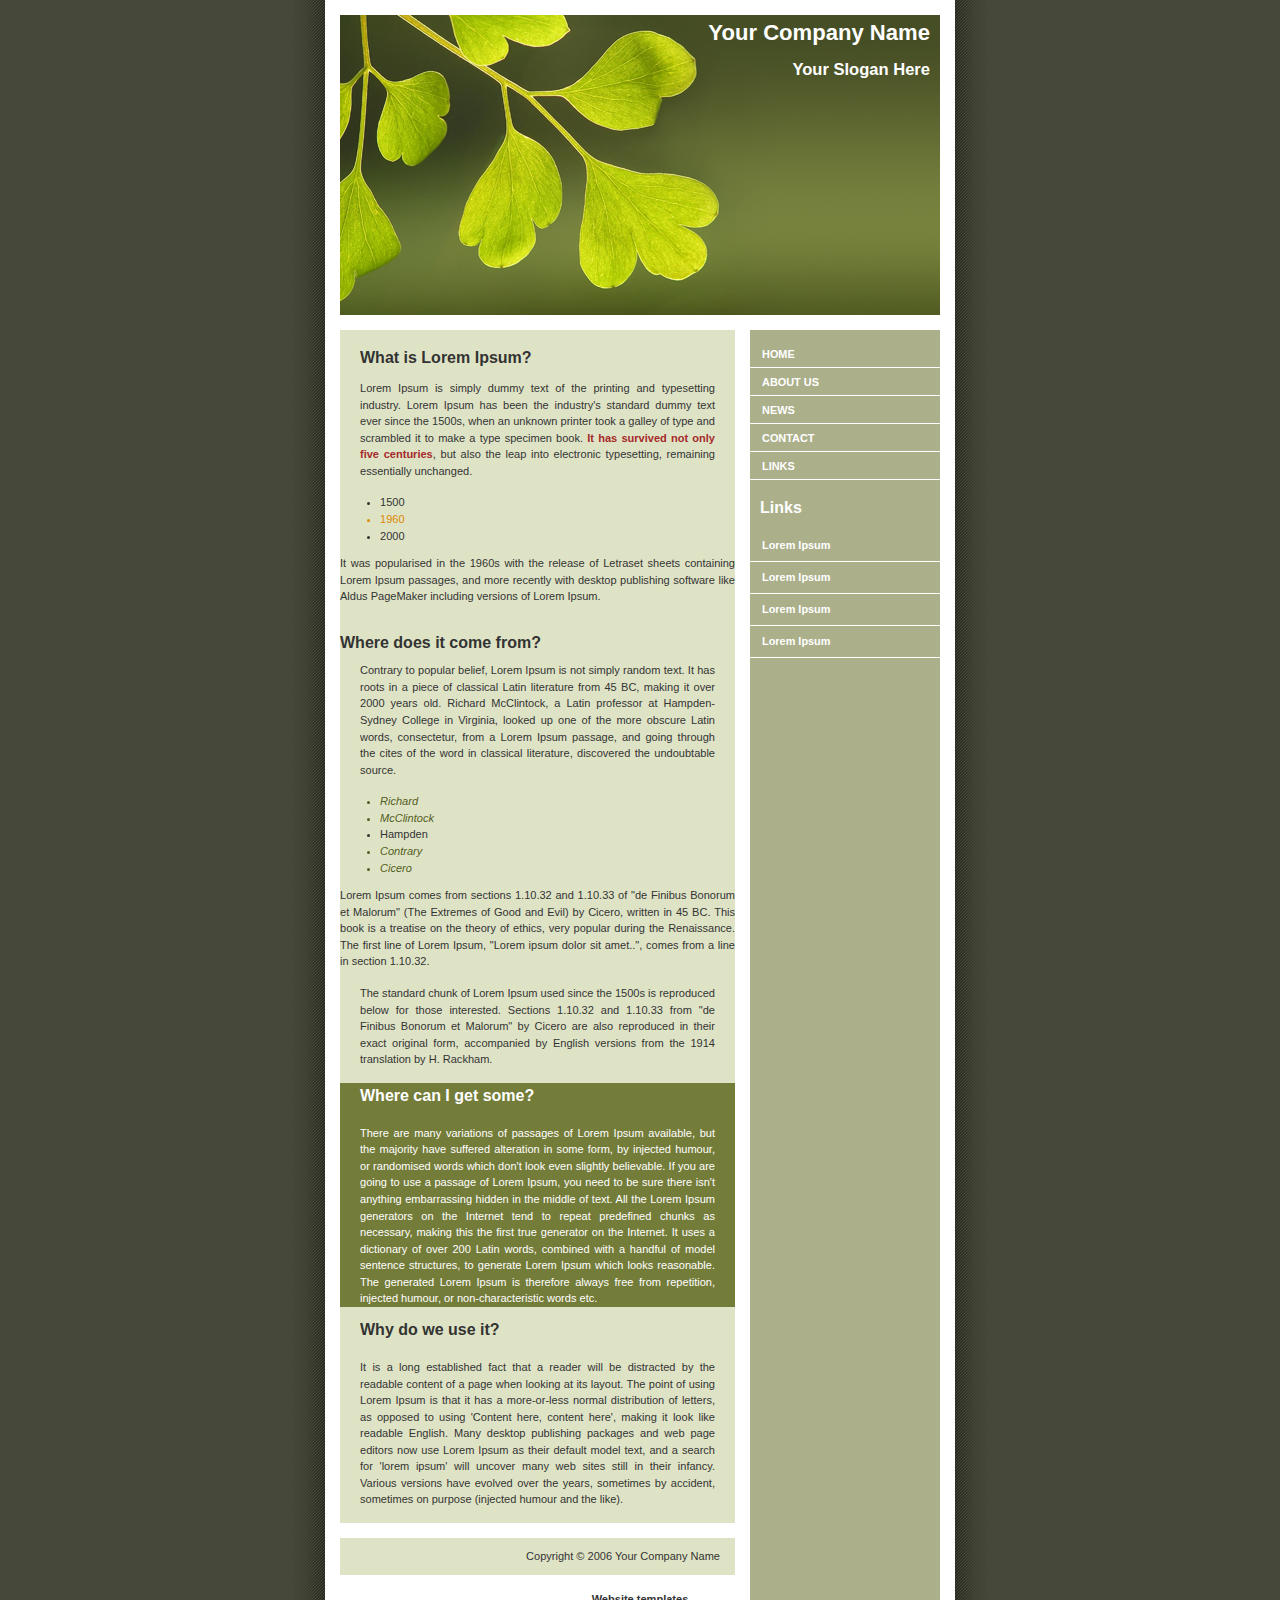
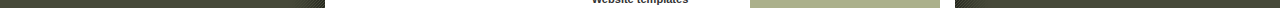
<file: Exercise_2_HP/index.html>
<!DOCTYPE html PUBLIC "-//W3C//DTD XHTML 1.0 Strict//EN"
	"http://www.w3.org/TR/xhtml1/DTD/xhtml1-strict.dtd">
<html xmlns="http://www.w3.org/1999/xhtml" xml:lang="en" >
<head>
	<meta http-equiv="content-type" content="text/html; charset=iso-8859-1" />
	<title>Your Company Name</title>
	<link rel="stylesheet" type="text/css" media="screen" href="style.css" />

	<!-- Your CSS goes here -->
	<style>

	</style>

</head>
<body>

	<div id="container">
		<div id="intro">
			<div id="pageHeader">
				<h1><span>Your Company Name</span></h1>
				<h2><span>Your Slogan Here</span></h2>
			</div>
		</div>

		<div id="supportingText">
			<div id="explanation">
				<h3><span>What is Lorem Ipsum?</span></h3>
				<p class="p1"><span>Lorem Ipsum is simply dummy text of the printing and typesetting industry. Lorem Ipsum has been the industry's standard dummy text ever since the 1500s, when an unknown printer took a galley of type and scrambled it to make a type specimen book. <span class="danger">It has survived not only five centuries</span>, but also the leap into electronic typesetting, remaining essentially unchanged. 
					<ul>
						<span class="years">
							<li>1500</li>
							<li class="strong">1960</li>
							<li>2000</li>
						</span>
					</ul>
					It was popularised in the 1960s with the release of Letraset sheets containing Lorem Ipsum passages, and more recently with desktop publishing software like Aldus PageMaker including versions of Lorem Ipsum.</span></p>
				</div>
				<div id="philosophy">
					<h3><span>Where does it come from?</span></h3>
					<p class="p1"><span>Contrary to popular belief, Lorem Ipsum is not simply random text. It has roots in a piece of classical Latin literature from 45 BC, making it over 2000 years old. Richard McClintock, a Latin professor at Hampden-Sydney College in Virginia, looked up one of the more obscure Latin words, consectetur, from a Lorem Ipsum passage, and going through the cites of the word in classical literature, discovered the undoubtable source. 

						<ul>
							<li>Richard</li>
							<li>McClintock</li>
							<span>
								<li class="strong">Hampden</li>
							</span>
							<li>Contrary</li>
							<li>Cicero</li>
						</ul>

						Lorem Ipsum comes from sections 1.10.32 and 1.10.33 of "de Finibus Bonorum et Malorum" (The Extremes of Good and Evil) by Cicero, written in 45 BC. This book is a treatise on the theory of ethics, very popular during the Renaissance. The first line of Lorem Ipsum, "Lorem ipsum dolor sit amet..", comes from a line in section 1.10.32.</span></p>
						<p class="p2"><span><span class="danger">The standard chunk of Lorem Ipsum used since the 1500s is reproduced below for those interested.</span> Sections 1.10.32 and 1.10.33 from "de Finibus Bonorum et Malorum" by Cicero are also reproduced in their exact original form, accompanied by English versions from the 1914 translation by H. Rackham.</span></p>
					</div>

					<div id="participation">
						<h3><span>Where can I get some?</span></h3>
						<p class="p1"><span>There are many variations of passages of Lorem Ipsum available, but the majority have suffered alteration in some form, by injected humour, or randomised words which don't look even slightly believable. If you are going to use a passage of Lorem Ipsum, you need to be sure there isn't anything embarrassing hidden in the middle of text. All the Lorem Ipsum generators on the Internet tend to repeat predefined chunks as necessary, making this the first true generator on the Internet. It uses a dictionary of over 200 Latin words, combined with a handful of model sentence structures, to generate Lorem Ipsum which looks reasonable. The generated Lorem Ipsum is therefore always free from repetition, injected humour, or non-characteristic words etc.</span></p>
					</div>

					<div id="benefits">
						<h3><span>Why do we use it?</span></h3>
						<p class="p1"><span>It is a long established fact that a reader will be distracted by the readable content of a page when looking at its layout. The point of using Lorem Ipsum is that it has a more-or-less normal distribution of letters, as opposed to using 'Content here, content here', making it look like readable English. Many desktop publishing packages and web page editors now use Lorem Ipsum as their default model text, and a search for 'lorem ipsum' will uncover many web sites still in their infancy. Various versions have evolved over the years, sometimes by accident, sometimes on purpose (injected humour and the like).</span></p>
					</div>

					<div id="footer">
						Copyright � 2006 Your Company Name
					</div>

				</div>


				<div id="linkList">
					<div id="linkList2">
						<div id="lselect">
							<ul>
								<li><a href="">Home</a></li>
								<li><a href="">About Us</a></li>
								<li><a href="">News</a></li>
								<li><a href="">Contact</a></li>
								<li><a href="">Links</a></li>
							</ul>
						</div>

						<div id="larchives">
							<h3 class="archives"><span>Links</span></h3>
							<ul>
								<li><a href="">Lorem Ipsum</a></li>
								<li><a href="">Lorem Ipsum</a></li>
								<li><a href="">Lorem Ipsum</a></li>
								<li><a href="">Lorem Ipsum</a></li>
							</ul>
						</div>
					</div>
				</div>


			</div>
			<!-- Designed by DreamTemplate. Please leave link unmodified. -->
			<br><center><a href="http://www.dreamtemplate.com" title="Website Templates" target="_blank">Website templates</a></center>
		</body>
		</html>
</file>
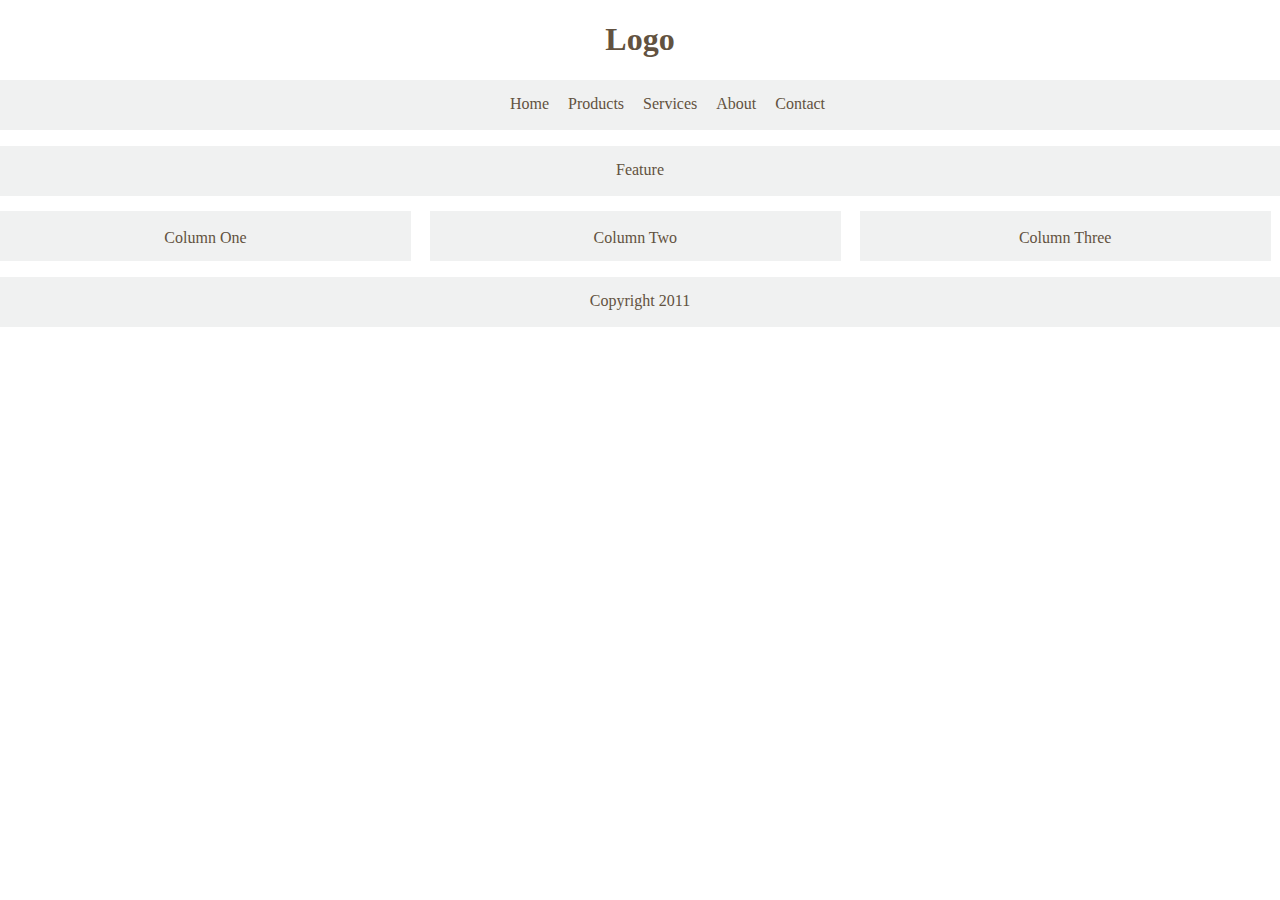
<file: Exercise_CSS_Advanced/index.html>
<!DOCTYPE html>
<html lang="en">
<head>
    <meta charset="UTF-8">
    <meta name="viewport" content="width=device-width, initial-scale=1.0">
    <title>CSS ADVANCED</title>
    <link rel="stylesheet" href="style.css">
</head>
<body>
    <header>
        <h1>Logo</h1>
    </header>
    <nav class="main_nav">
        <ul>
            <li><a href="">Home</a></li>
            <li><a href="">Products</a></li>
            <li><a href="">Services</a></li>
            <li><a href="">About</a></li>
            <li><a href="">Contact</a></li>
        </ul><br>
    </nav>
    <main>
        <p>Feature</p>
    </main>
        <div class="div_1"><p>Column One</p></div>
        <div class="div_2"><p>Column Two</p></div>
        <div class="div_3"><p>Column Three</p></div>
    <footer>
        <p>Copyright 2011</p>
    </footer>
</body>
</html>
</file>
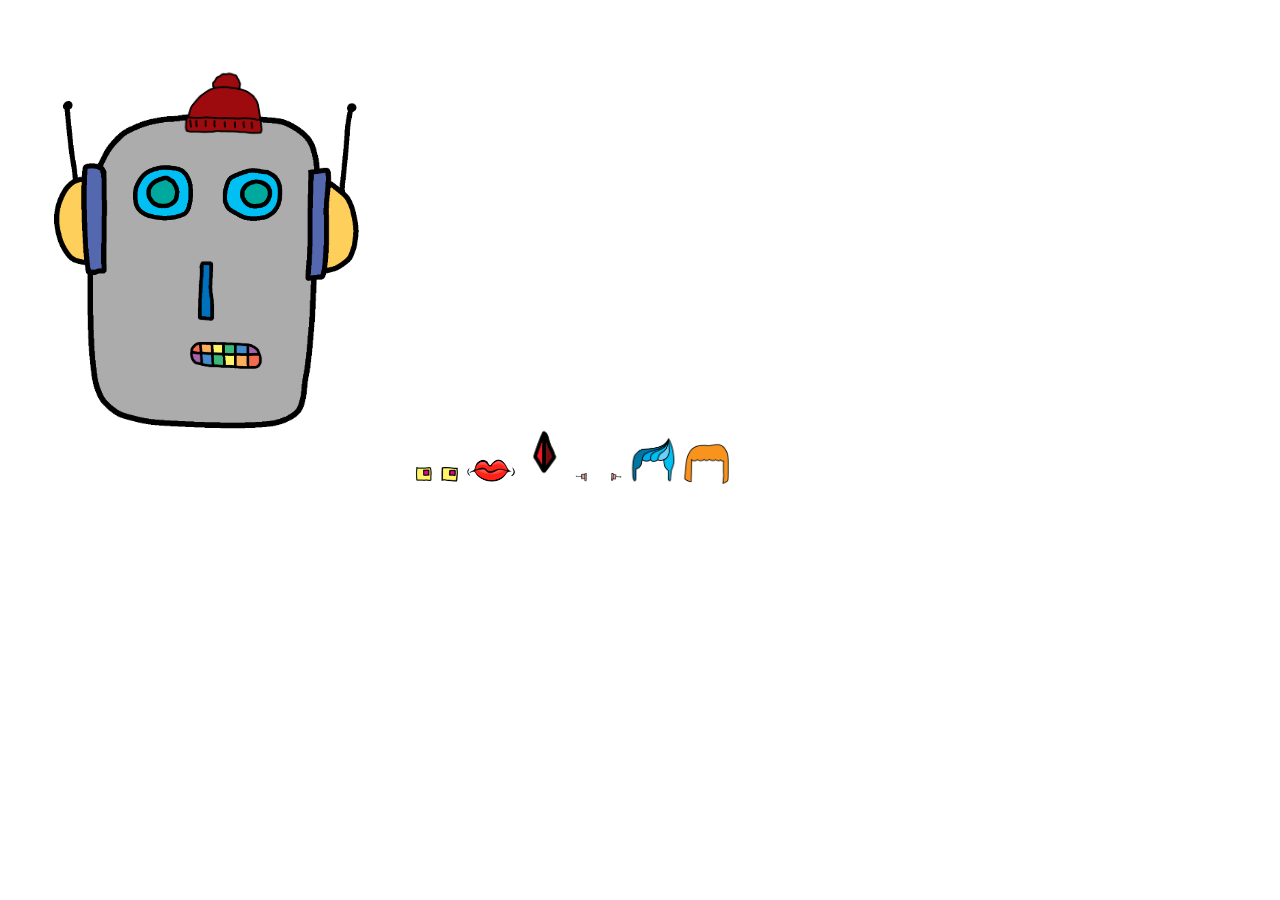
<file: exercise_3_robot/robot exercise/robot.html>
<html>

  <head>
    <link rel="stylesheet" href="robot.css">
  </head>
  
  <body>
    <img id="face" src="face.png">
    <img id="eyes1" src="eyes.png">
    <img id="eyes2" src="eyes2.png">
    <img id="mouth1" src="mouth.png">
    <img id="mouth2" src="mouth2.png">
    <img id="nose1" src="nose.png">
    <img id="nose2" src="nose2.png">
    <img id="ears1" src="ears.png">
    <img id="ears2" src="ears2.png">
    <img id="hair1" src="hair1.png">
    <img id="hair2" src="hair2.png">
    <img id="hat" src="hat.png">
    
  </body>
  
</html>
</file>
<file: Exercise_2_HP/style.css>
/* Exerxise: My changes on CSS */
/* Change the size of all h3 elements to 12 points*/
h3 > span{
    font-size: 12pt;
}

/* Change the background color for the "Where can I get some?" section, including the paragraph into #747C3A color and the font color to white. */
#participation{
    background-color: #747C3A;
    color: white;
    padding-top: 5px;
}

/* Change the color of all the words that have the class "danger"  to brown, but only those inside the div with the id "explanation". Additionally make them bold.*/
#explanation .danger{
    color: brown;
    font-weight: bold;
}

/*Change the color to #525D21 on all the li elements that are the direct child of an ul element and make them italic */
ul > li{
    color: #525D21;
    font-style: italic;
}

/*Change the color to #DD8804 on the li elements that are the direct child of a span with the class of years and the li class of strong.*/
span.years > li.strong{
    color: #DD8804;
}
/*******************************************/
a {
    font-weight: bold;
}

a:link,
a:visited {
    text-decoration: none;
    color: #333;
}

a:hover,
a:active {
    text-decoration: underline;
    color: #F36;
}

/* Change the background color to #464939 for the whole page.*/
body {
    background: #464939 url(pagebg.gif) repeat-y top center;
    font: 69%/1.5em 'Lucida Sans Unicode', 'Lucida Grande', verdana, arial, sans-serif;
    color: #333;
    margin: 0;
    padding: 0;
    text-align: center;
}

p {
    margin: 0 0 10px;
}

#container {
    position: relative;
    background: transparent;
    margin: 0 auto;
    text-align: justify;
    width: 600px;
}

#container h3 {
    font-size: 110%;
    font-weight: bold;
    margin-bottom: 10px;
    margin-top: 30px;
}

#pageHeader {
    margin: 0;
    padding-top: 15px;
    height: 300px;
    background: #FFF url(header.jpg) no-repeat bottom;
    border-bottom: 15px solid #FFF;
    text-align: right;
}

#pageHeader h1,
#pageHeader h2 {
    margin: 0;
    padding: 10px;
    color: #FFFFFF;
}

#preamble {
    position: absolute;
    top: 330px;
    right: 0;
    z-index: 2;
    width: 190px;
    font-size: 90%;
    color: #FFF;
    text-align: left;
    border-bottom: 15px solid #FFF;
    line-height: 14px;
    padding-top: 10px;
}

#preamble p {
    margin: 0 17px 15px 15px;
}

#preamble h3 {
    height: 30px;
    margin: 0;
    padding: 0;
}

#preamble h3 span {
    margin: 0;
    padding: 10px;
}

#supportingText {
    margin: 0 205px 0 0;
    background-color: #DFE3C6;
    padding-top: 20px;
}

#supportingText p {
    margin: 0 20px 15px 20px;
}

#explanation h3 {
    height: 30px;
    margin: 0;
    padding: 0;
}

#explanation h3 span {
    margin: 0;
    padding: 20px;
}

#participation h3 {
    height: 37px;
    margin: 0;
    padding: 0;
}

#participation h3 span {
    margin: 0;
    padding: 20px;
}

#benefits h3 {
    height: 37px;
    margin: 0;
    padding: 0;
}

#benefits h3 span {
    margin: 0;
    padding: 20px;
}

#footer {
    border-top: 15px solid #FFF;
    padding: 10px 15px 10px 10px;
    text-align: right;
    margin: 0;
    background-color: #DFE3C6;
}

#footer a {
    margin-left: 20px;
    color: #CCC;
}

#footer a:hover,
#footer a:active {
    color: #FFF;
}

#linkList {
    background: transparent;
    padding: 0;
    margin: 0;
    width: 190px;
    position: absolute;
    top: 350px;
    right: 0;
    font-size: 90%;
}

#linkList ul {
    margin: 0;
    padding: 0;
    list-style: none;
}

#lselect ul,
#larchives ul,
#lresources ul {
    margin-top: -10px;
    margin-bottom: -10px;
}

#linkList li {
    display: block;
    padding: 8px 0 7px 12px;
    margin: 0;
    line-height: 160%;
    border-bottom: 1px solid #FFF;
}

#linkList li a {
    color: #FFFFFF;
    font: bold 110% arial, helvectica, sans-serif;
}

#linkList li:hover {
    background-color: #7E8459;
    background-position: 0 0;
}

#linkList li:hover a {
    color: #FFF;
}

#lselect {
    color: #377774;
}

#lselect li:hover {
    color: #656565;
}

#lselect li a {
    text-transform: uppercase;
    font: bold 110% arial, helvectica, sans-serif;
    display: block;
    margin: 0;
    padding: 0;
}

#lselect li:hover a {
    color: #FFF;
}

#lselect li a.c:link,
#lselect li a.c:visited {
    display: inline;
    font-weight: normal;
    text-transform: none;
    font-size: 100%;
    color: #377774;
}

#lselect li:hover a.c {
    color: #FFB9CB;
}

h3.archives {
    height: 30px;
    margin: 0;
    padding: 0;
}

h3.archives span {
    margin: 0;
    padding: 10px;
    color: #FFFFFF;
}
</file>
<file: Exercise_CSS_Advanced/style.css>
body{
    margin: 0;
    padding: 0;
    width: 100%;
    font-family: Georgia, 'Times New Roman', Times, serif;
    color: #625240;
}

header,
nav,
main,
footer{
    background-color: #F0F1F1;
    text-align: center;
}

header{
    background-color: white;
    text-align: center;
}

nav{
    height: 50px;
}

nav > ul > li{
    display: inline;
    list-style: none;
    padding-left: 15px;
}

a:link{
    text-decoration: none;
}

a:hover{
    text-decoration: underline;
}

a:visited,
a:visited{
    color: #625240;
}

nav > ul{
    margin: 0;
    padding-top: 15px;
}

main{
    height: 50px;
    margin: 15px 0;
}

main > p{
    padding-top: 15px;
}

.div_1,
.div_2,
.div_3{
    display: inline-block;
    height: 50px;
    width: 32.1%;
    background-color: #F0F1F1;
    text-align: center;
}

.div_1{
    margin-right: 15px;
}

.div_3{
    margin-left: 15px;
}

div > p{
    padding-top: 2px;
}

footer{
    height: 50px;
}

footer > p{
    padding-top: 15px;
}
</file>
<file: exercise_3_robot/robot exercise/robot.css>
img {
  width: 50px;
}
#face {
  width: 400px;
}

#eyes1 {
	position: absolute;
	width: 180px;
	top: 150px;
	left: 120px;
}

#hat {
	position: absolute;
	width: 90px;
	top: 65px;
	left: 180px;
}

#nose1 {
	position: absolute;
	width: 50px;
	top: 250px;
	left:180px;
}

#mouth2 {
		position: absolute;
	width: 90px;
	top: 330px;
	left:180px;
}

#ears1 {
	position:absolute;
	width: 370px;
	top:60px;
	left:20px;
}
</file>
